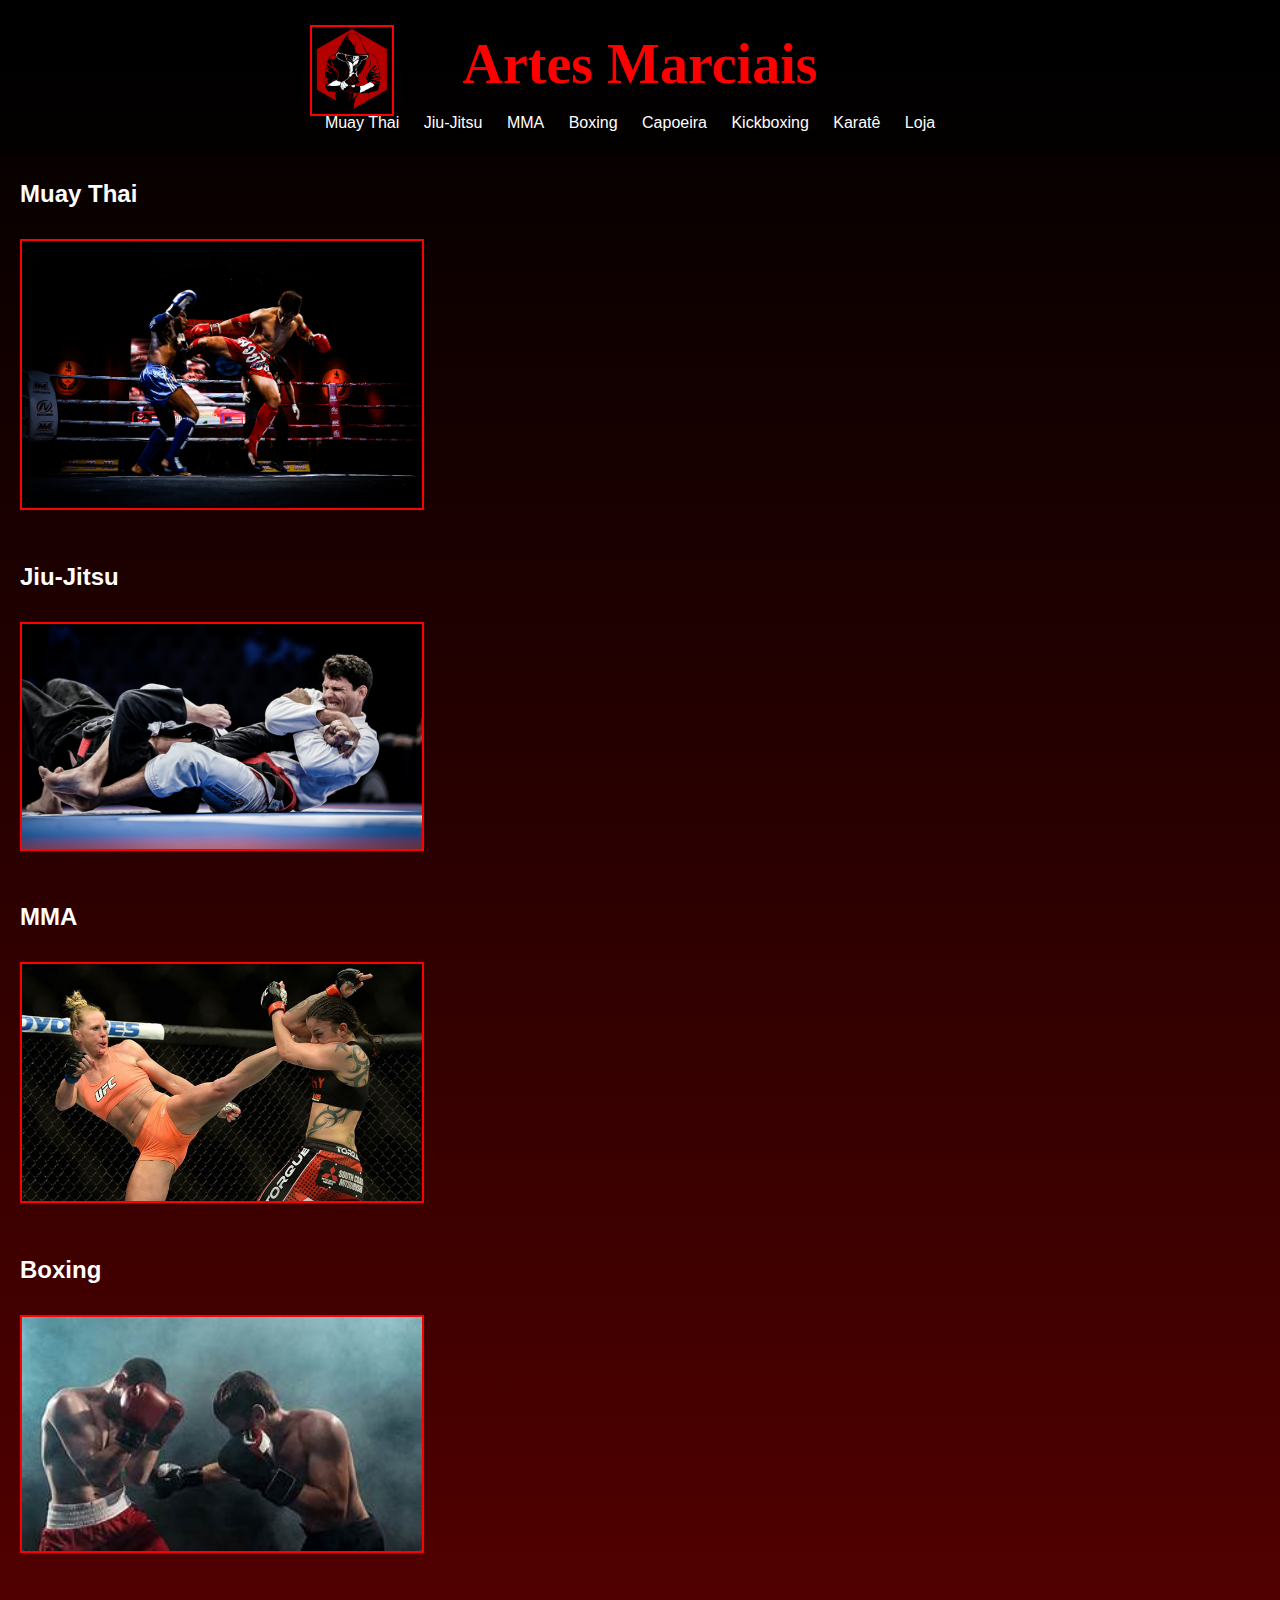
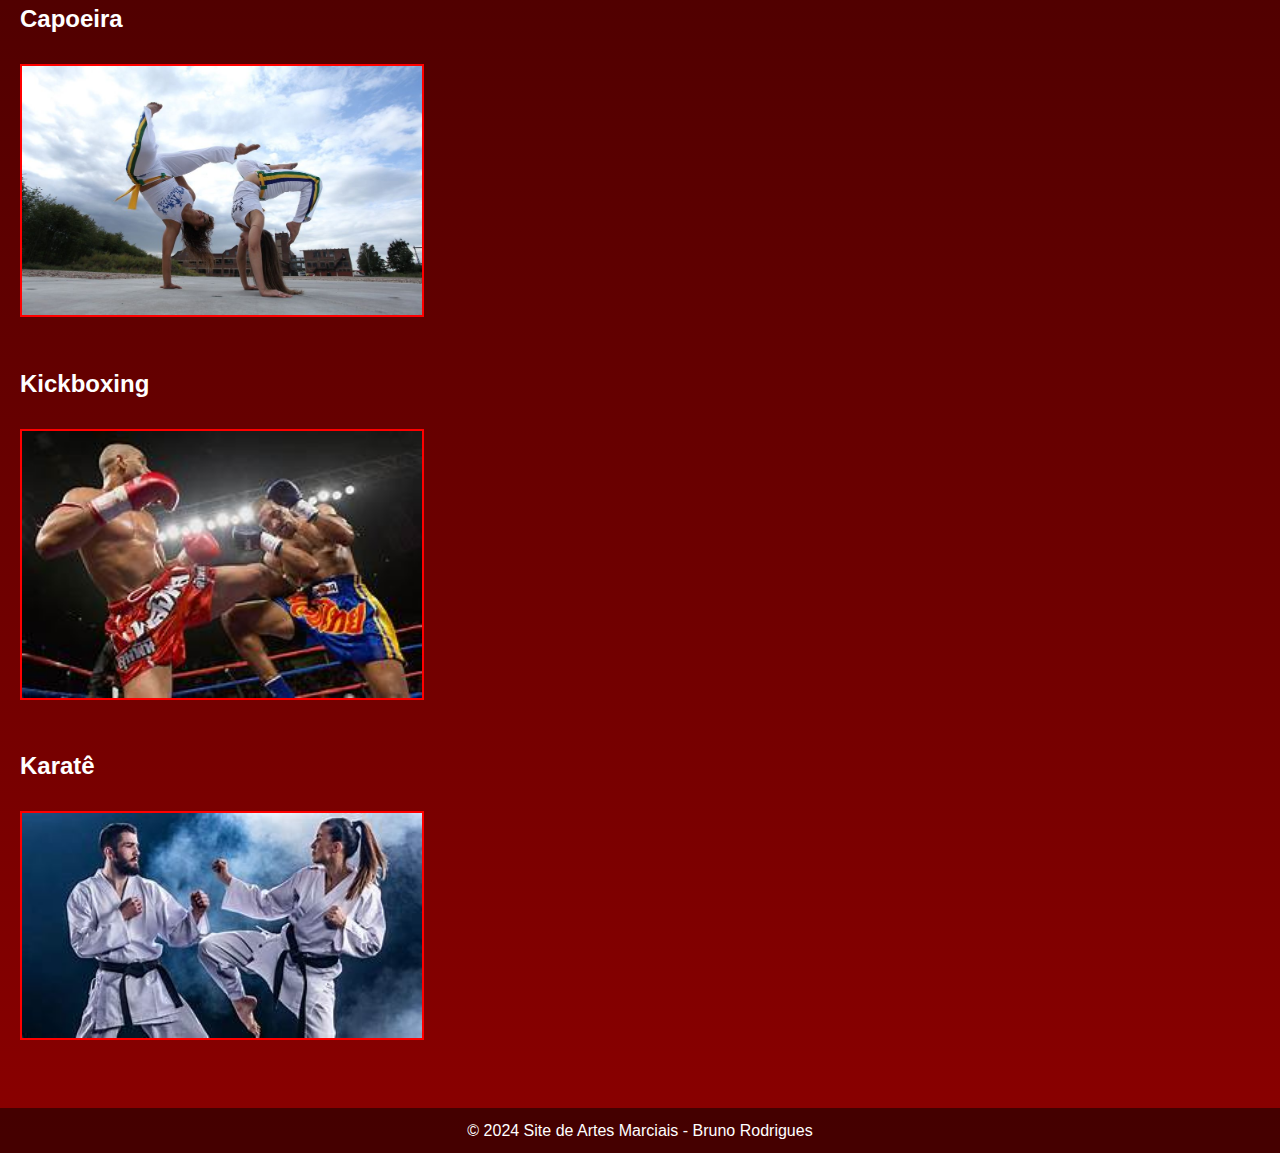
<file: index.html>
<!DOCTYPE html>
<html lang="pt-br">
<head>
    <meta charset="UTF-8">
    <meta name="viewport" content="width=device-width, initial-scale=1.0">
    <title>Artes Marciais</title>
    <link rel="stylesheet" href="styles.css">
    <link rel="stylesheet" href="https://cdnjs.cloudflare.com/ajax/libs/font-awesome/5.15.4/css/all.min.css"> <!-- Adicionando Font Awesome -->
    <link rel="stylesheet" href="styles.css">
</head>
<body>
    </div>
    <div class="icone-voltar" onclick="window.location.href='index.html'">
        <img src="icone.png" alt="Voltar para o Início" width="80px">
        <span class="icone-texto">Voltar para o Início</span>
    </div>
    <header>
        <h1>Artes Marciais</h1>
        <nav>
            <ul>
                <li><a href="muaythai.html">Muay Thai</a></li>
                <li><a href="jiu-jitsu.html">Jiu-Jitsu</a></li>
                <li><a href="mma.html">MMA</a></li>
                <li><a href="boxing.html">Boxing</a></li>
                <li><a href="capoeira.html">Capoeira</a></li>
                <li><a href="kickboxing.html">Kickboxing</a></li>
                <li><a href="karate.html">Karatê</a></li>
                <li><a href="loja.html">Loja</a></li>
            </ul>
        </nav>
    </header>
    <main>
        <section id="muaythai">
            <h2>Muay Thai</h2>
            <br>
            <img src="imagemthai1.jpeg" alt="" width="400px">
        </section>
        <section id="jiujitsu">
            <h2>Jiu-Jitsu</h2>
           <br>
           <img src="jiu.jpg" alt="" width="400px">
        </section>
        <section id="mma">
            <h2>MMA</h2>
           <br>
           <img src="mma.jpg" alt="" width="400px">
        </section>
        <section id="boxing">
            <h2>Boxing</h2>
            <br>
            <img src="boxing.jpg" alt="" width="400px">
        </section>
        <section id="capoeira">
            <h2>Capoeira</h2>
            <br>
            <img src="capoeira.jpg" alt="" width="400px">
        </section>
        <section id="kickboxing">
            <h2>Kickboxing</h2>
            <br>
            <img src="kicyboxing.jpg" alt="" width="400px">
        </section>
        <section id="karate">
            <h2>Karatê</h2>
            <br>
            <img src="karate.jpg" alt="" width="400px">
        </section>
    </main>
    <footer>
        <p>&copy; 2024 Site de Artes Marciais - Bruno Rodrigues</p>
    </footer>
</body>
</html>
</file>
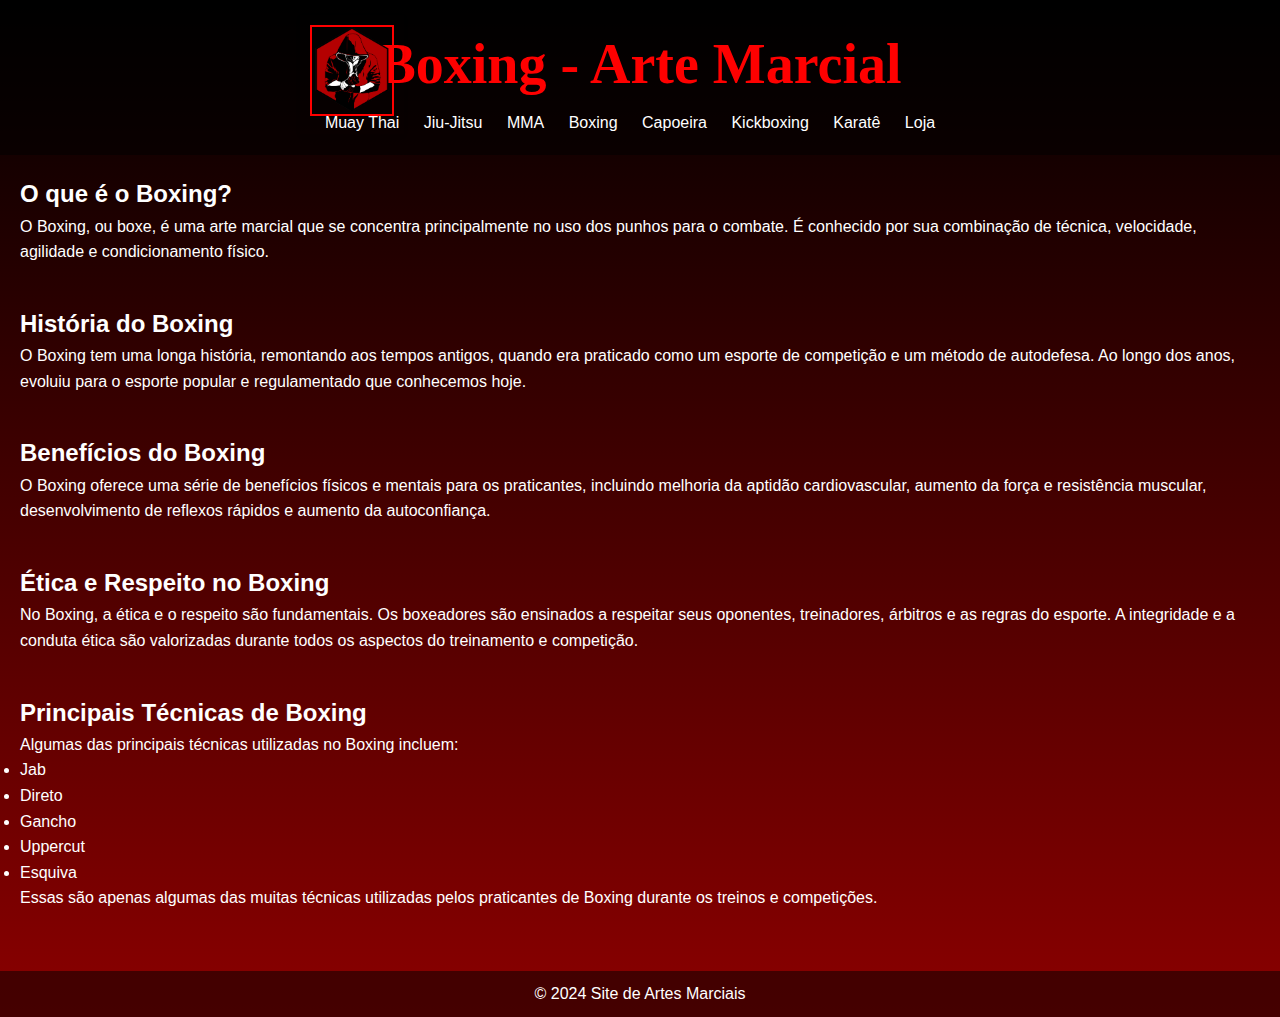
<file: boxing.html>
<!DOCTYPE html>
<html lang="pt-br">
<head>
    <meta charset="UTF-8">
    <meta name="viewport" content="width=device-width, initial-scale=1.0">
    <title>Boxing - Arte Marcial</title>
    <link rel="stylesheet" href="styles.css">
    <link rel="stylesheet" href="https://cdnjs.cloudflare.com/ajax/libs/font-awesome/5.15.4/css/all.min.css"> <!-- Adicionando Font Awesome -->
    <link rel="stylesheet" href="styles.css">
</head>
<body>
    <div class="icone-voltar" onclick="window.location.href='index.html'">
        <img src="icone.png" alt="Voltar para o Início" width="80px">
        <span class="icone-texto">Voltar para o Início</span>
    </div>
    <header>
        <h1>Boxing - Arte Marcial</h1>
        <nav>
            <ul>
                <li><a href="muaythai.html">Muay Thai</a></li>
                <li><a href="jiu-jitsu.html">Jiu-Jitsu</a></li>
                <li><a href="mma.html">MMA</a></li>
                <li><a href="boxing.html">Boxing</a></li>
                <li><a href="capoeira.html">Capoeira</a></li>
                <li><a href="kickboxing.html">Kickboxing</a></li>
                <li><a href="karate.html">Karatê</a></li>
                <li><a href="loja.html">Loja</a></li>
            </ul>
        </nav>
    </header>
    <main>
        <section id="introducao">
            <h2>O que é o Boxing?</h2>
            <p>O Boxing, ou boxe, é uma arte marcial que se concentra principalmente no uso dos punhos para o combate. É conhecido por sua combinação de técnica, velocidade, agilidade e condicionamento físico.</p>
        </section>
        <section id="historia">
            <h2>História do Boxing</h2>
            <p>O Boxing tem uma longa história, remontando aos tempos antigos, quando era praticado como um esporte de competição e um método de autodefesa. Ao longo dos anos, evoluiu para o esporte popular e regulamentado que conhecemos hoje.</p>
        </section>
        <section id="beneficios">
            <h2>Benefícios do Boxing</h2>
            <p>O Boxing oferece uma série de benefícios físicos e mentais para os praticantes, incluindo melhoria da aptidão cardiovascular, aumento da força e resistência muscular, desenvolvimento de reflexos rápidos e aumento da autoconfiança.</p>
        </section>
        <section id="etica">
            <h2>Ética e Respeito no Boxing</h2>
            <p>No Boxing, a ética e o respeito são fundamentais. Os boxeadores são ensinados a respeitar seus oponentes, treinadores, árbitros e as regras do esporte. A integridade e a conduta ética são valorizadas durante todos os aspectos do treinamento e competição.</p>
        </section>
        <section id="movimentos">
            <h2>Principais Técnicas de Boxing</h2>
            <p>Algumas das principais técnicas utilizadas no Boxing incluem:</p>
            <ul>
                <li>Jab</li>
                <li>Direto</li>
                <li>Gancho</li>
                <li>Uppercut</li>
                <li>Esquiva</li>
            </ul>
            <p>Essas são apenas algumas das muitas técnicas utilizadas pelos praticantes de Boxing durante os treinos e competições.</p>
        </section>
    </main>
    <footer>
        <p>&copy; 2024 Site de Artes Marciais</p>
    </footer>
</body>
</html>
</file>
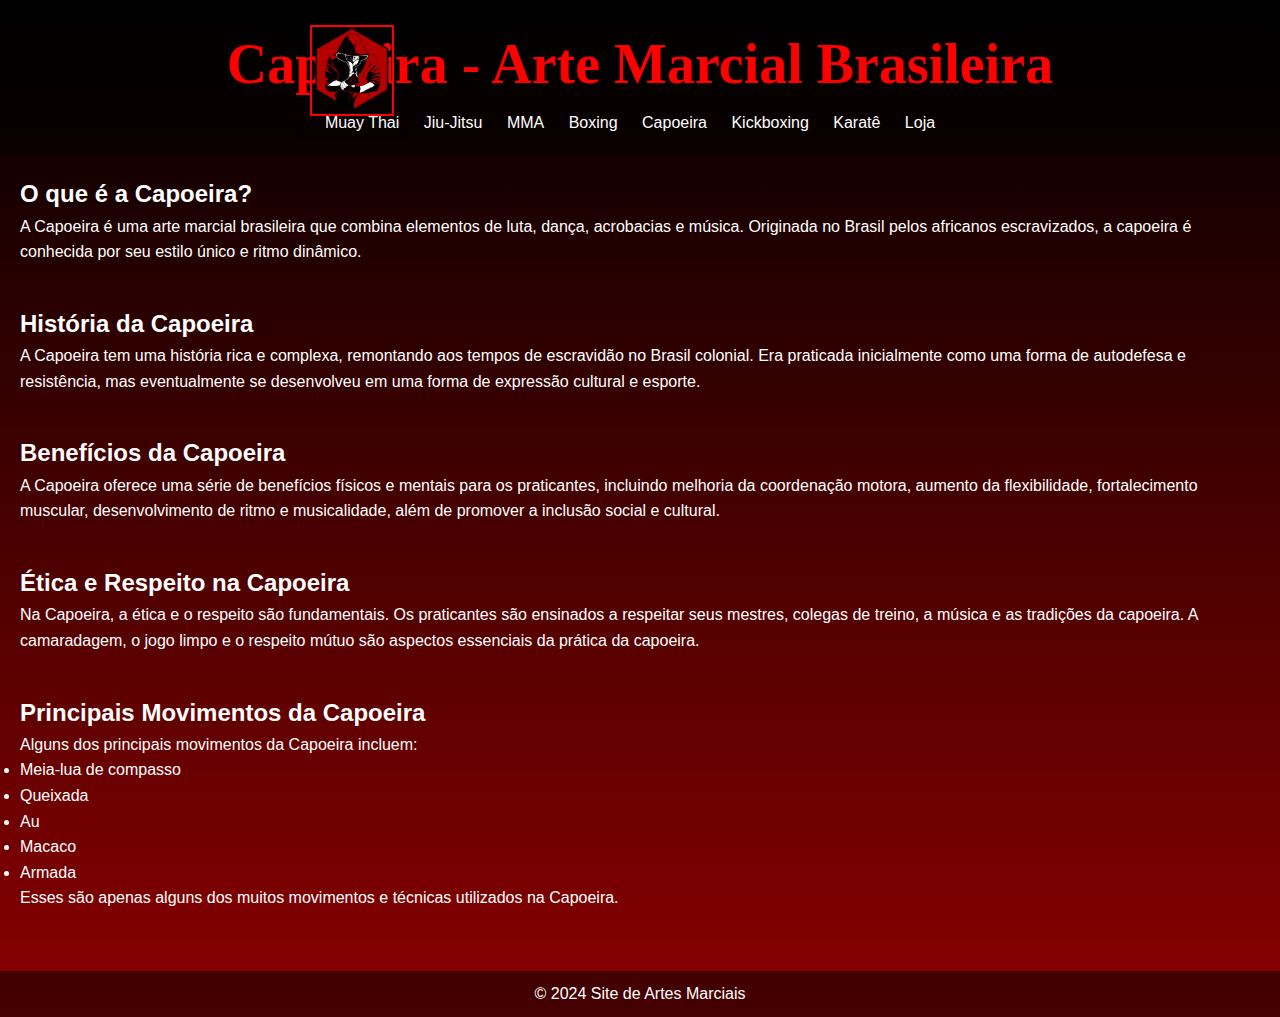
<file: capoeira.html>
<!DOCTYPE html>
<html lang="pt-br">
<head>
    <meta charset="UTF-8">
    <meta name="viewport" content="width=device-width, initial-scale=1.0">
    <title>Capoeira - Arte Marcial Brasileira</title>
    <link rel="stylesheet" href="styles.css">
    <link rel="stylesheet" href="https://cdnjs.cloudflare.com/ajax/libs/font-awesome/5.15.4/css/all.min.css"> <!-- Adicionando Font Awesome -->
    <link rel="stylesheet" href="styles.css">
</head>
<body>
    <div class="icone-voltar" onclick="window.location.href='index.html'">
        <img src="icone.png" alt="Voltar para o Início" width="80px">
        <span class="icone-texto">Voltar para o Início</span>
    </div>
    <header>
        <h1>Capoeira - Arte Marcial Brasileira</h1>
        <nav>
            <ul>
                <li><a href="muaythai.html">Muay Thai</a></li>
                <li><a href="jiu-jitsu.html">Jiu-Jitsu</a></li>
                <li><a href="mma.html">MMA</a></li>
                <li><a href="boxing.html">Boxing</a></li>
                <li><a href="capoeira.html">Capoeira</a></li>
                <li><a href="kickboxing.html">Kickboxing</a></li>
                <li><a href="karate.html">Karatê</a></li>
                <li><a href="loja.html">Loja</a></li>
            </ul>
        </nav>
    </header>
    <main>
        <section id="introducao">
            <h2>O que é a Capoeira?</h2>
            <p>A Capoeira é uma arte marcial brasileira que combina elementos de luta, dança, acrobacias e música. Originada no Brasil pelos africanos escravizados, a capoeira é conhecida por seu estilo único e ritmo dinâmico.</p>
        </section>
        <section id="historia">
            <h2>História da Capoeira</h2>
            <p>A Capoeira tem uma história rica e complexa, remontando aos tempos de escravidão no Brasil colonial. Era praticada inicialmente como uma forma de autodefesa e resistência, mas eventualmente se desenvolveu em uma forma de expressão cultural e esporte.</p>
        </section>
        <section id="beneficios">
            <h2>Benefícios da Capoeira</h2>
            <p>A Capoeira oferece uma série de benefícios físicos e mentais para os praticantes, incluindo melhoria da coordenação motora, aumento da flexibilidade, fortalecimento muscular, desenvolvimento de ritmo e musicalidade, além de promover a inclusão social e cultural.</p>
        </section>
        <section id="etica">
            <h2>Ética e Respeito na Capoeira</h2>
            <p>Na Capoeira, a ética e o respeito são fundamentais. Os praticantes são ensinados a respeitar seus mestres, colegas de treino, a música e as tradições da capoeira. A camaradagem, o jogo limpo e o respeito mútuo são aspectos essenciais da prática da capoeira.</p>
        </section>
        <section id="movimentos">
            <h2>Principais Movimentos da Capoeira</h2>
            <p>Alguns dos principais movimentos da Capoeira incluem:</p>
            <ul>
                <li>Meia-lua de compasso</li>
                <li>Queixada</li>
                <li>Au</li>
                <li>Macaco</li>
                <li>Armada</li>
            </ul>
            <p>Esses são apenas alguns dos muitos movimentos e técnicas utilizados na Capoeira.</p>
        </section>
    </main>
    <footer>
        <p>&copy; 2024 Site de Artes Marciais</p>
    </footer>
</body>
</html>
</file>
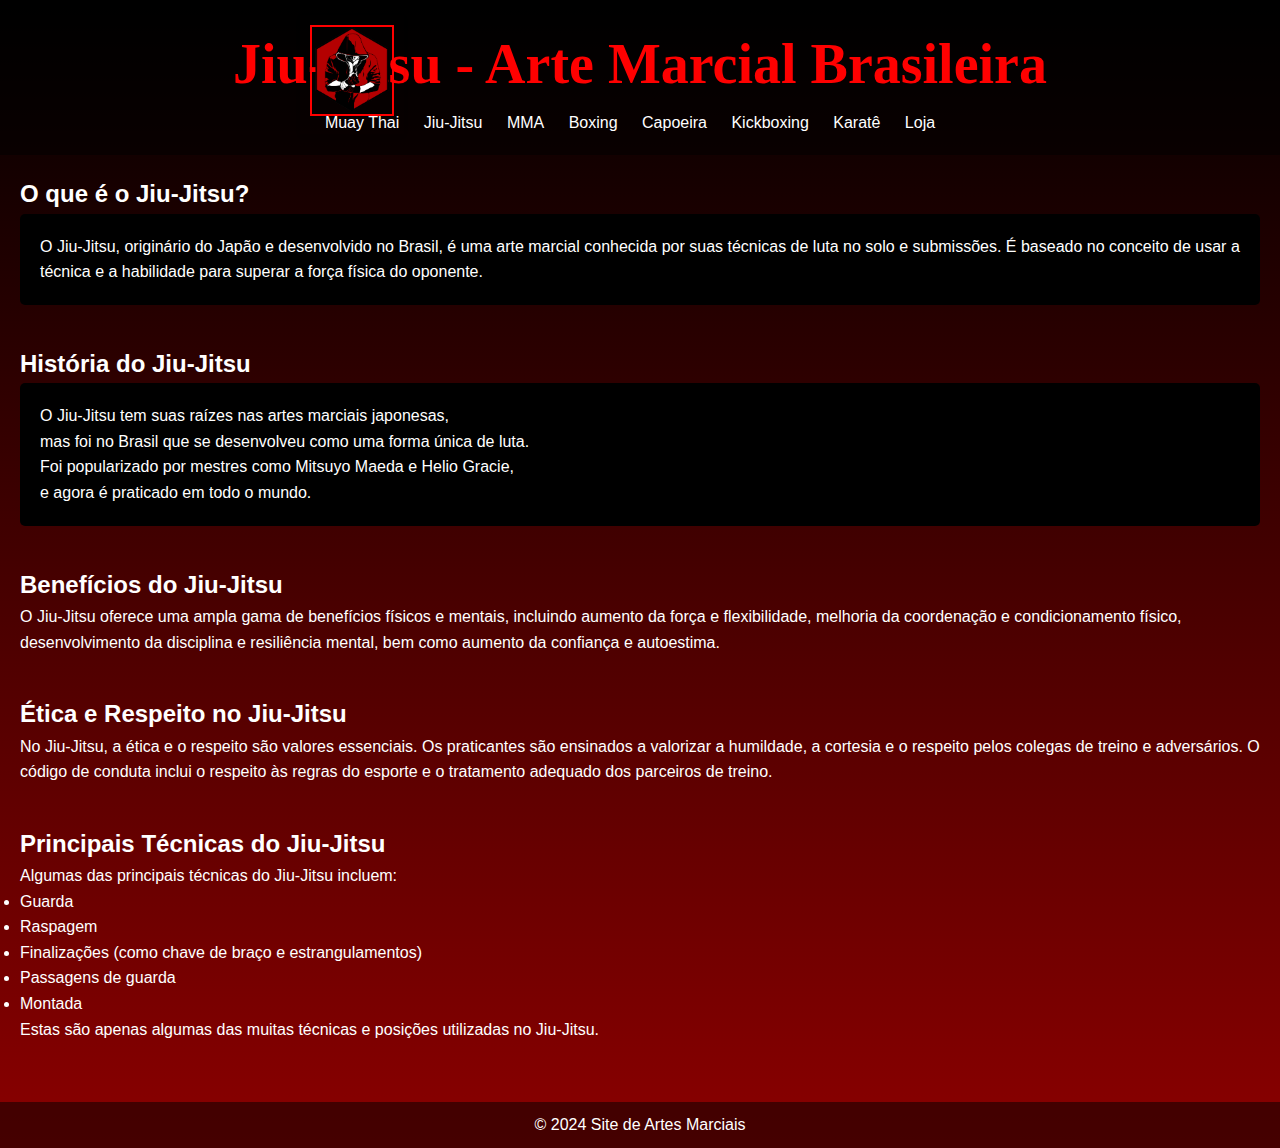
<file: jiu-jitsu.html>
<!DOCTYPE html>
<html lang="pt-br">
<head>
    <meta charset="UTF-8">
    <meta name="viewport" content="width=device-width, initial-scale=1.0">
    <title>Jiu-Jitsu - Arte Marcial Brasileira</title>
    <link rel="stylesheet" href="styles.css">
    <link rel="stylesheet" href="https://cdnjs.cloudflare.com/ajax/libs/font-awesome/5.15.4/css/all.min.css"> <!-- Adicionando Font Awesome -->
    <link rel="stylesheet" href="styles.css">
</head>
<body>
    <div class="icone-voltar" onclick="window.location.href='index.html'">
        <img src="icone.png" alt="Voltar para o Início" width="80px">
        <span class="icone-texto">Voltar para o Início</span>
    </div>
    <header>
        <h1>Jiu-Jitsu - Arte Marcial Brasileira</h1>
        <nav>
            <ul>
                <li><a href="muaythai.html">Muay Thai</a></li>
                <li><a href="jiu-jitsu.html">Jiu-Jitsu</a></li>
                <li><a href="mma.html">MMA</a></li>
                <li><a href="boxing.html">Boxing</a></li>
                <li><a href="capoeira.html">Capoeira</a></li>
                <li><a href="kickboxing.html">Kickboxing</a></li>
                <li><a href="karate.html">Karatê</a></li>
                <li><a href="loja.html">Loja</a></li>
            </ul>
        </nav>
    </header>
    <main>
        <section id="introducao">
            <h2>O que é o Jiu-Jitsu?</h2>
            <div class="caixa-texto">
            <p>O Jiu-Jitsu, originário do Japão e desenvolvido no Brasil, é uma arte marcial conhecida por suas técnicas de luta no solo e submissões. É baseado no conceito de usar a técnica e a habilidade para superar a força física do oponente.</p>
            </div>
        </section>
        <section id="historia">
            <h2>História do Jiu-Jitsu</h2>
            <div class="caixa-texto">
            <p>O Jiu-Jitsu tem suas raízes nas artes marciais japonesas,</p>
            <p> mas foi no Brasil que se desenvolveu como uma forma única de luta.</p>
            <p> Foi popularizado por mestres como Mitsuyo Maeda e Helio Gracie,</p>
            <p> e agora é praticado em todo o mundo.</p>
            </div>
        </section>
        <section id="beneficios">
            <h2>Benefícios do Jiu-Jitsu</h2>
            <p>O Jiu-Jitsu oferece uma ampla gama de benefícios físicos e mentais, incluindo aumento da força e flexibilidade, melhoria da coordenação e condicionamento físico, desenvolvimento da disciplina e resiliência mental, bem como aumento da confiança e autoestima.</p>
        </section>
        <section id="etica">
            <h2>Ética e Respeito no Jiu-Jitsu</h2>
            <p>No Jiu-Jitsu, a ética e o respeito são valores essenciais. Os praticantes são ensinados a valorizar a humildade, a cortesia e o respeito pelos colegas de treino e adversários. O código de conduta inclui o respeito às regras do esporte e o tratamento adequado dos parceiros de treino.</p>
        </section>
        <section id="movimentos">
            <h2>Principais Técnicas do Jiu-Jitsu</h2>
            <p>Algumas das principais técnicas do Jiu-Jitsu incluem:</p>
            <ul>
                <li>Guarda</li>
                <li>Raspagem</li>
                <li>Finalizações (como chave de braço e estrangulamentos)</li>
                <li>Passagens de guarda</li>
                <li>Montada</li>
            </ul>
            <p>Estas são apenas algumas das muitas técnicas e posições utilizadas no Jiu-Jitsu.</p>
        </section>
    </main>
    <footer>
        <p>&copy; 2024 Site de Artes Marciais</p>
    </footer>
</body>
</html>
</file>
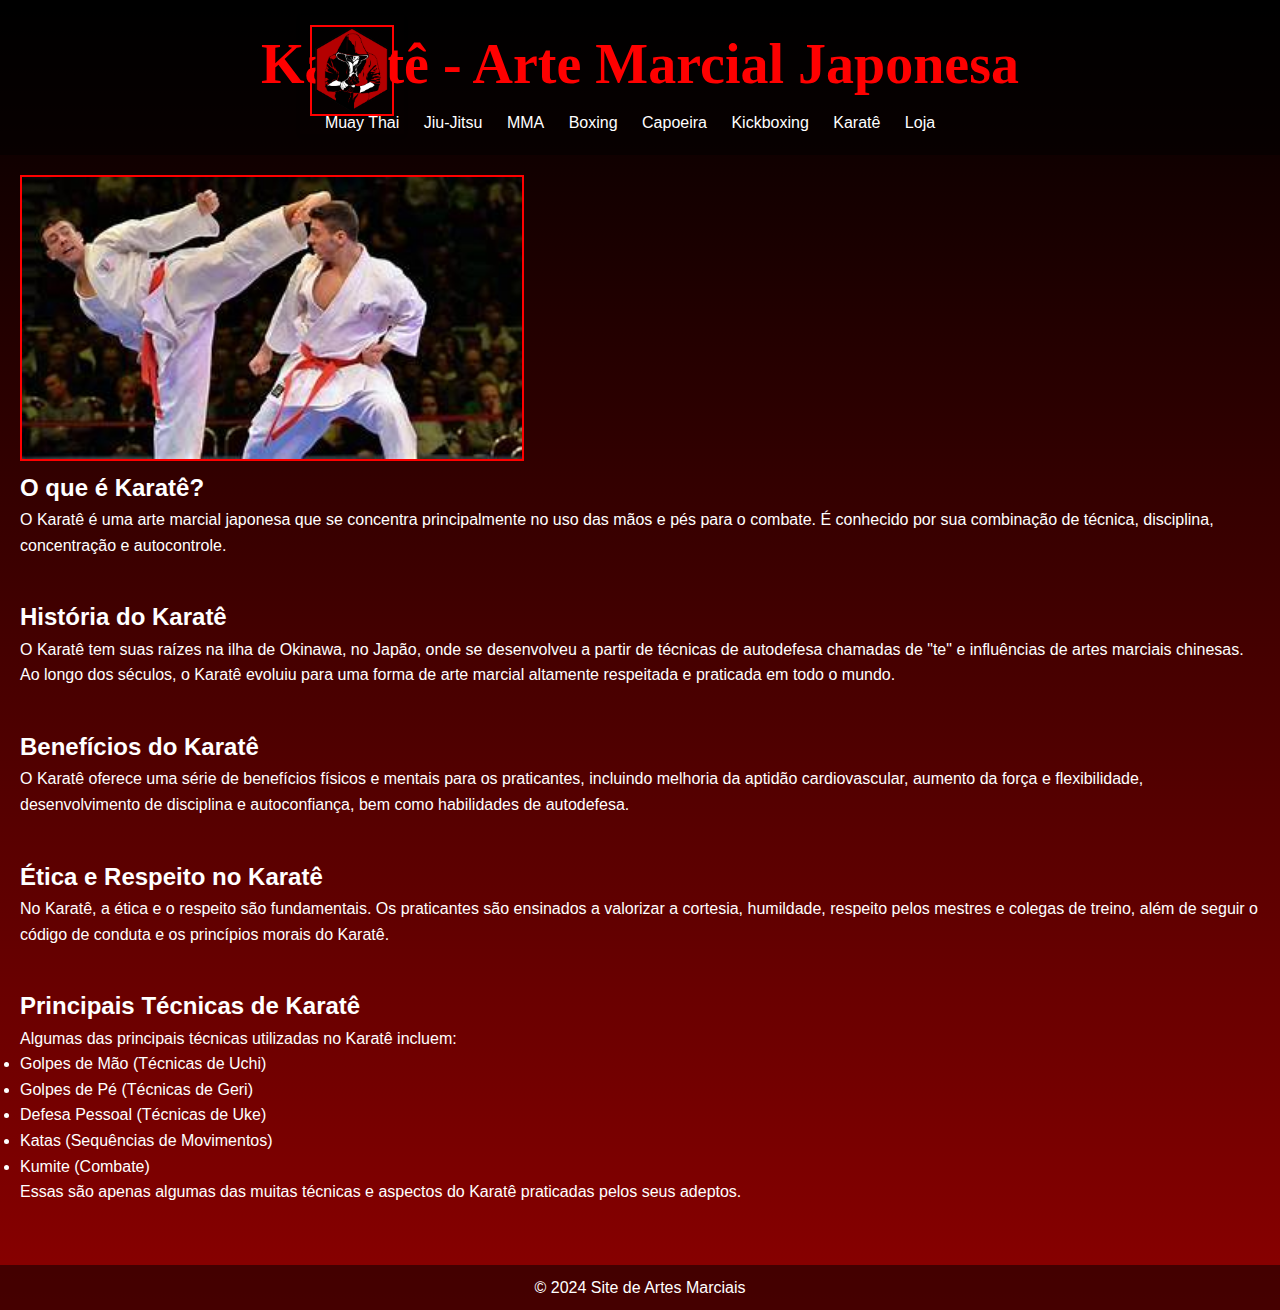
<file: karate.html>
<!DOCTYPE html>
<html lang="pt-br">
<head>
    <meta charset="UTF-8">
    <meta name="viewport" content="width=device-width, initial-scale=1.0">
    <title>Karatê - Arte Marcial Japonesa</title>
    <link rel="stylesheet" href="styles.css">
    <link rel="stylesheet" href="https://cdnjs.cloudflare.com/ajax/libs/font-awesome/5.15.4/css/all.min.css"> <!-- Adicionando Font Awesome -->
    <link rel="stylesheet" href="styles.css">
</head>
<body>
    <div class="icone-voltar" onclick="window.location.href='index.html'">
        <img src="icone.png" alt="Voltar para o Início" width="80px">
        <span class="icone-texto">Voltar para o Início</span>
    </div>
    <header> 
        <h1>Karatê - Arte Marcial Japonesa</h1>
        <nav>
            <ul>
                <li><a href="muaythai.html">Muay Thai</a></li>
                <li><a href="jiu-jitsu.html">Jiu-Jitsu</a></li>
                <li><a href="mma.html">MMA</a></li>
                <li><a href="boxing.html">Boxing</a></li>
                <li><a href="capoeira.html">Capoeira</a></li>
                <li><a href="kickboxing.html">Kickboxing</a></li>
                <li><a href="karate.html">Karatê</a></li>
                <li><a href="loja.html">Loja</a></li>
            </ul>
        </nav>
    </header>
    <main>
        <section id="introducao">
            <img src="karate_2.jpg" alt="Karatê" width="500" height="300">
            <h2>O que é Karatê?</h2>
            <p>O Karatê é uma arte marcial japonesa que se concentra principalmente no uso das mãos e pés para o combate. É conhecido por sua combinação de técnica, disciplina, concentração e autocontrole.</p>
        </section>
        <section id="historia">
            <h2>História do Karatê</h2>
            <p>O Karatê tem suas raízes na ilha de Okinawa, no Japão, onde se desenvolveu a partir de técnicas de autodefesa chamadas de "te" e influências de artes marciais chinesas. Ao longo dos séculos, o Karatê evoluiu para uma forma de arte marcial altamente respeitada e praticada em todo o mundo.</p>
        </section>
        <section id="beneficios">
            <h2>Benefícios do Karatê</h2>
            <p>O Karatê oferece uma série de benefícios físicos e mentais para os praticantes, incluindo melhoria da aptidão cardiovascular, aumento da força e flexibilidade, desenvolvimento de disciplina e autoconfiança, bem como habilidades de autodefesa.</p>
        </section>
        <section id="etica">
            <h2>Ética e Respeito no Karatê</h2>
            <p>No Karatê, a ética e o respeito são fundamentais. Os praticantes são ensinados a valorizar a cortesia, humildade, respeito pelos mestres e colegas de treino, além de seguir o código de conduta e os princípios morais do Karatê.</p>
        </section>
        <section id="movimentos">
            <h2>Principais Técnicas de Karatê</h2>
            <p>Algumas das principais técnicas utilizadas no Karatê incluem:</p>
            <ul>
                <li>Golpes de Mão (Técnicas de Uchi)</li>
                <li>Golpes de Pé (Técnicas de Geri)</li>
                <li>Defesa Pessoal (Técnicas de Uke)</li>
                <li>Katas (Sequências de Movimentos)</li>
                <li>Kumite (Combate)</li>
            </ul>
            <p>Essas são apenas algumas das muitas técnicas e aspectos do Karatê praticadas pelos seus adeptos.</p>
        </section>
    </main>
    <footer>
        <p>&copy; 2024 Site de Artes Marciais</p>
    </footer>
</body>
</html>
</file>
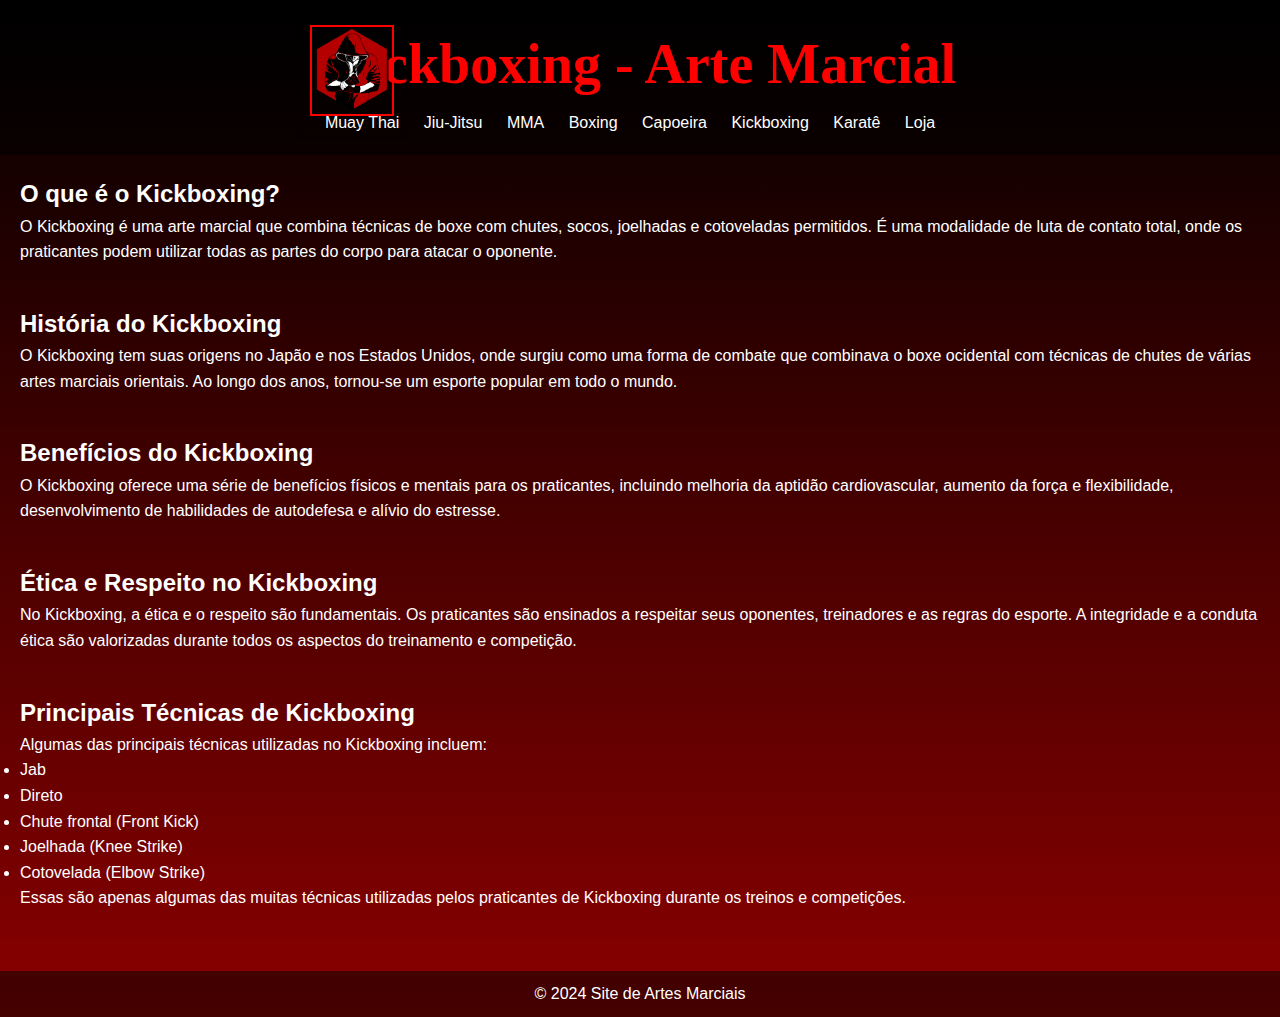
<file: kickboxing.html>
<!DOCTYPE html>
<html lang="pt-br">
<head>
    <meta charset="UTF-8">
    <meta name="viewport" content="width=device-width, initial-scale=1.0">
    <title>Kickboxing - Arte Marcial</title>
    <link rel="stylesheet" href="styles.css">
    <link rel="stylesheet" href="https://cdnjs.cloudflare.com/ajax/libs/font-awesome/5.15.4/css/all.min.css"> <!-- Adicionando Font Awesome -->
    <link rel="stylesheet" href="styles.css">
</head>
<body>
    <div class="icone-voltar" onclick="window.location.href='index.html'">
        <img src="icone.png" alt="Voltar para o Início" width="80px">
        <span class="icone-texto">Voltar para o Início</span>
    </div>
    <header>
        <h1>Kickboxing - Arte Marcial</h1>
        <nav>
            <ul>
                <li><a href="muaythai.html">Muay Thai</a></li>
                <li><a href="jiu-jitsu.html">Jiu-Jitsu</a></li>
                <li><a href="mma.html">MMA</a></li>
                <li><a href="boxing.html">Boxing</a></li>
                <li><a href="capoeira.html">Capoeira</a></li>
                <li><a href="kickboxing.html">Kickboxing</a></li>
                <li><a href="karate.html">Karatê</a></li>
                <li><a href="loja.html">Loja</a></li>
            </ul>
        </nav>
    </header>
    <main>
        <section id="introducao">
            <h2>O que é o Kickboxing?</h2>
            <p>O Kickboxing é uma arte marcial que combina técnicas de boxe com chutes, socos, joelhadas e cotoveladas permitidos. É uma modalidade de luta de contato total, onde os praticantes podem utilizar todas as partes do corpo para atacar o oponente.</p>
        </section>
        <section id="historia">
            <h2>História do Kickboxing</h2>
            <p>O Kickboxing tem suas origens no Japão e nos Estados Unidos, onde surgiu como uma forma de combate que combinava o boxe ocidental com técnicas de chutes de várias artes marciais orientais. Ao longo dos anos, tornou-se um esporte popular em todo o mundo.</p>
        </section>
        <section id="beneficios">
            <h2>Benefícios do Kickboxing</h2>
            <p>O Kickboxing oferece uma série de benefícios físicos e mentais para os praticantes, incluindo melhoria da aptidão cardiovascular, aumento da força e flexibilidade, desenvolvimento de habilidades de autodefesa e alívio do estresse.</p>
        </section>
        <section id="etica">
            <h2>Ética e Respeito no Kickboxing</h2>
            <p>No Kickboxing, a ética e o respeito são fundamentais. Os praticantes são ensinados a respeitar seus oponentes, treinadores e as regras do esporte. A integridade e a conduta ética são valorizadas durante todos os aspectos do treinamento e competição.</p>
        </section>
        <section id="movimentos">
            <h2>Principais Técnicas de Kickboxing</h2>
            <p>Algumas das principais técnicas utilizadas no Kickboxing incluem:</p>
            <ul>
                <li>Jab</li>
                <li>Direto</li>
                <li>Chute frontal (Front Kick)</li>
                <li>Joelhada (Knee Strike)</li>
                <li>Cotovelada (Elbow Strike)</li>
            </ul>
            <p>Essas são apenas algumas das muitas técnicas utilizadas pelos praticantes de Kickboxing durante os treinos e competições.</p>
        </section>
    </main>
    <footer>
        <p>&copy; 2024 Site de Artes Marciais</p>
    </footer>
</body>
</html>
</file>
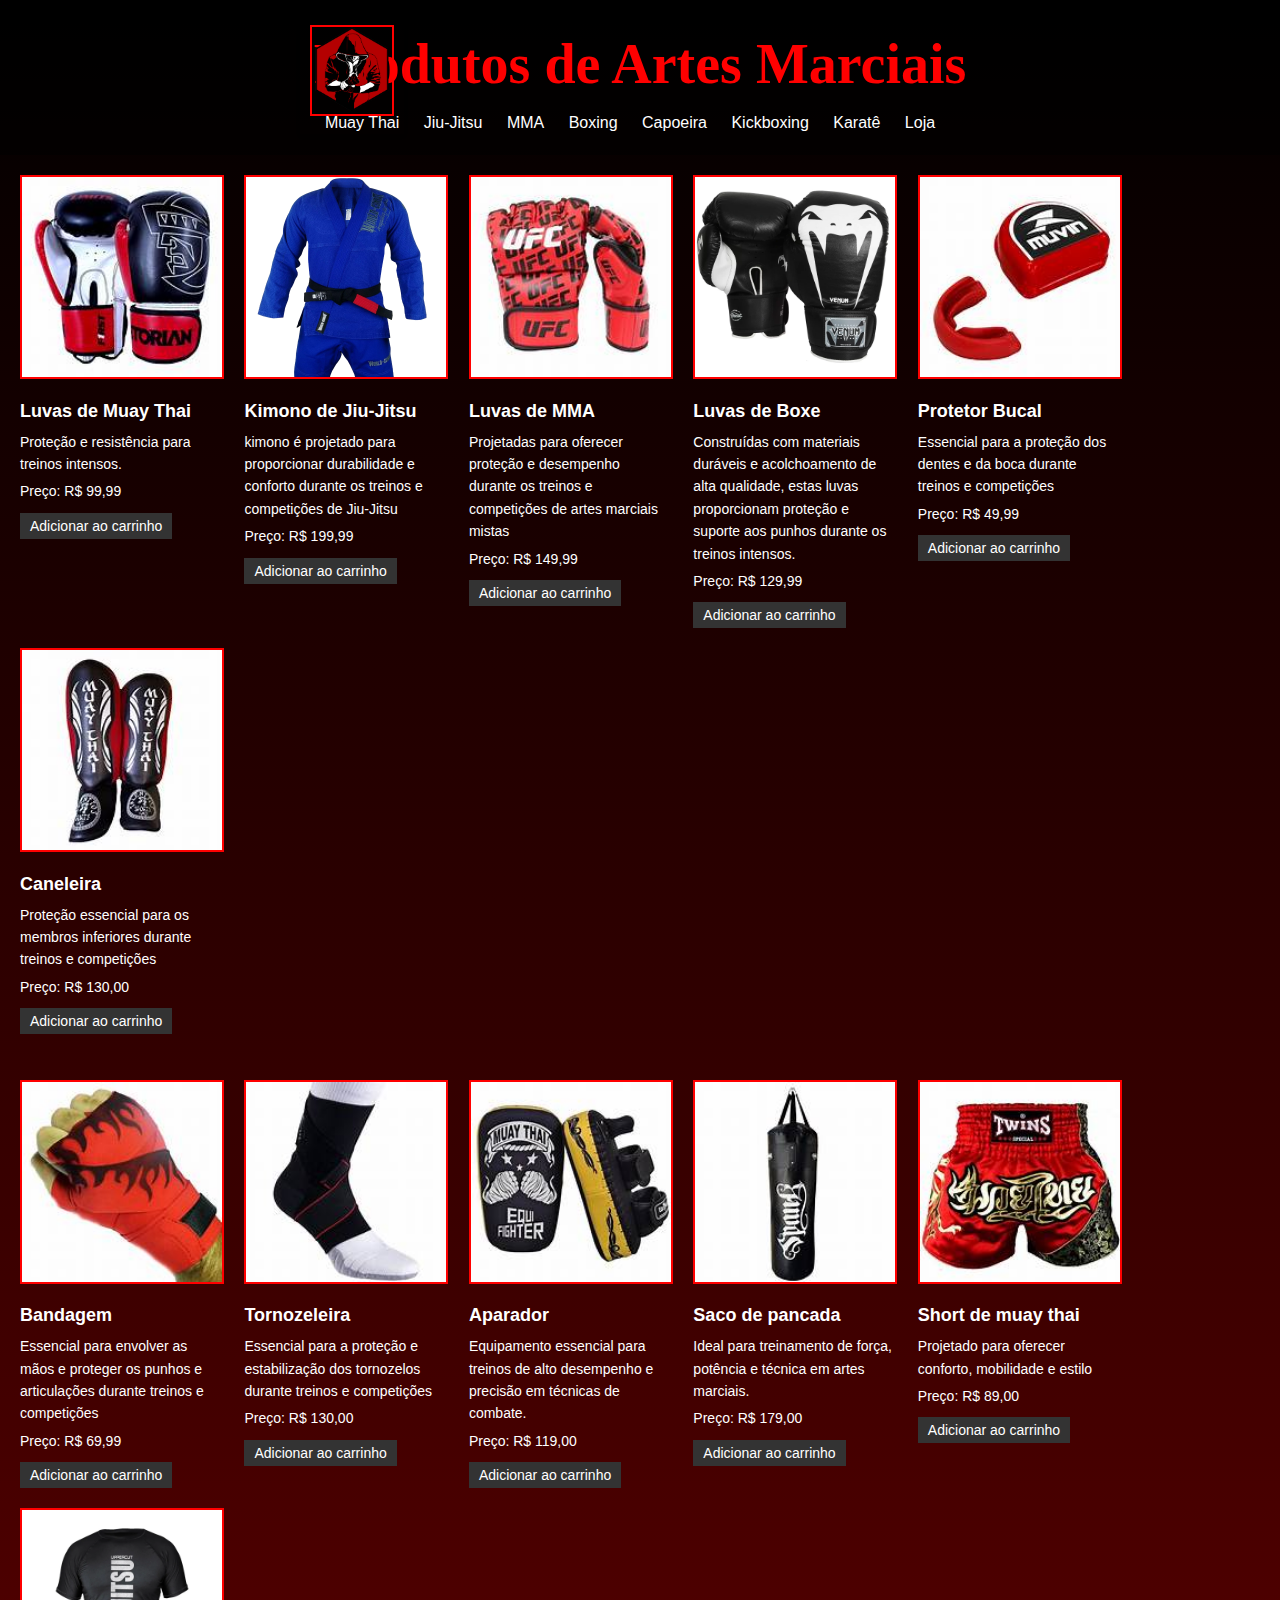
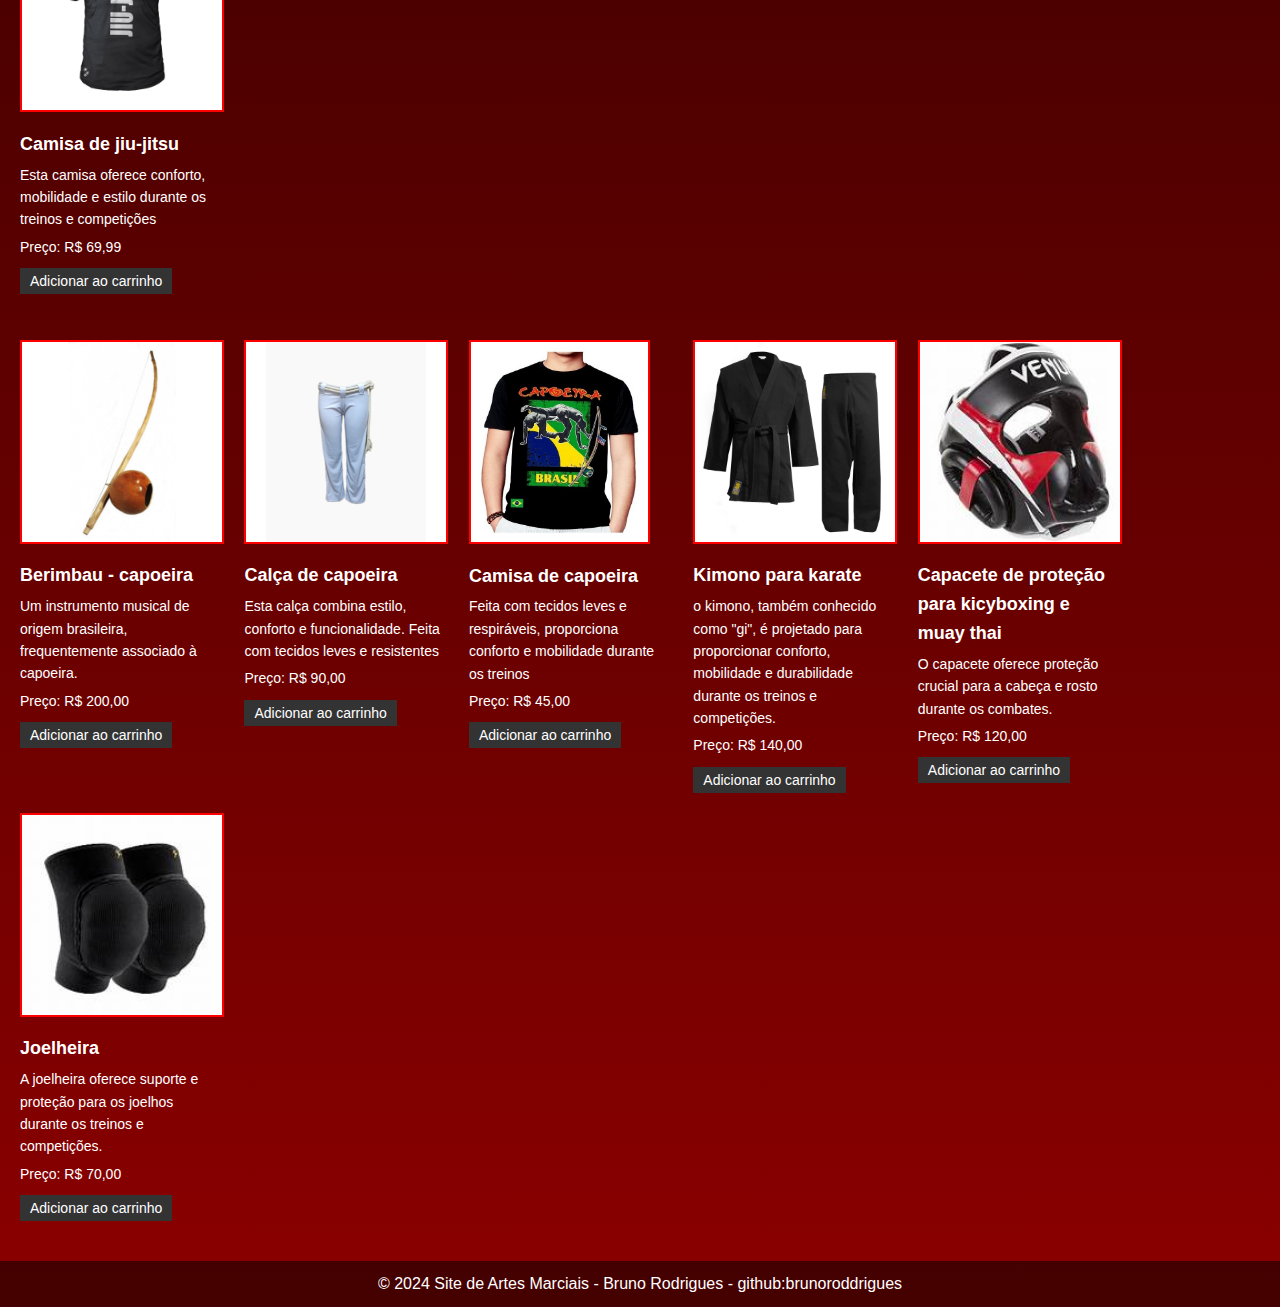
<file: loja.html>
<!DOCTYPE html>
<html lang="pt-br">
<head>
    <meta charset="UTF-8">
    <meta name="viewport" content="width=device-width, initial-scale=1.0">
    <title>Produtos de Artes Marciais</title>
    <link rel="stylesheet" href="styles.css">
    <link rel="stylesheet" href="https://cdnjs.cloudflare.com/ajax/libs/font-awesome/5.15.4/css/all.min.css"> <!-- Adicionando Font Awesome -->
    <link rel="stylesheet" href="styles.css">
</head>
<body>
    <div class="icone-voltar" onclick="window.location.href='index.html'">
        <img src="icone.png" alt="Voltar para o Início" width="80px">
        <span class="icone-texto">Voltar para o Início</span>
    </div>
    <header>
        <h1>Produtos de Artes Marciais</h1>
        <nav>
            <ul>  
                <li><a href="muaythai.html">Muay Thai</a></li>
                <li><a href="jiu-jitsu.html">Jiu-Jitsu</a></li>
                <li><a href="mma.html">MMA</a></li>
                <li><a href="boxing.html">Boxing</a></li>
                <li><a href="capoeira.html">Capoeira</a></li>
                <li><a href="kickboxing.html">Kickboxing</a></li>
                <li><a href="karate.html">Karatê</a></li>
                <li><a href="loja.html">Loja</a></li>
            </ul>
        </nav>
    </header>
    <main>
        <section class="produto">
            <img src="img_luva_1.jpg" alt="Luvas de Muay Thai" width="200px">
            <h2>Luvas de Muay Thai</h2>
            <p>Proteção e resistência para treinos intensos.</p>
            <p>Preço: R$ 99,99</p>
            <button>Adicionar ao carrinho</button>
        </section>

        <section class="produto">
            <img src="kimono1.jpg" alt="Kimono de Jiu-Jitsu" width="200px">
            <h2>Kimono de Jiu-Jitsu</h2>
            <p>kimono é projetado para proporcionar durabilidade e conforto durante os treinos e competições de Jiu-Jitsu</p>
            <p>Preço: R$ 199,99</p> 
            <button>Adicionar ao carrinho</button>
        </section>

    

        <section class="produto">
            <img src="luvamma.jpg" alt="Luvas de MMA" width="200px">
            <h2>Luvas de MMA</h2>
            <p>Projetadas para oferecer proteção e desempenho durante os treinos e competições de artes marciais mistas</p>
            <p>Preço: R$ 149,99</p>
            <button>Adicionar ao carrinho</button>
        </section>

        <section class="produto">
            <img src="luvaboxing.webp" alt="Luvas de Boxe" width="200px">
            <h2>Luvas de Boxe</h2>
            <p>Construídas com materiais duráveis e acolchoamento de alta qualidade, estas luvas proporcionam proteção e suporte aos punhos durante os treinos intensos. </p>
            <p>Preço: R$ 129,99</p>
            <button>Adicionar ao carrinho</button>
        </section>

       <section class="produto">
        <img src="protetorbucall.jpg" alt="Protetor bucal" width="200px">
        <h2>Protetor Bucal</h2>
        <p>Essencial para a proteção dos dentes e da boca durante treinos e competições </p>
        <p>Preço: R$ 49,99</p>
        <button>Adicionar ao carrinho</button>
       </section>

       <section class="produto">
        <img src="caneleira.jpg" alt="Caneleira" width="200px">
        <h2>Caneleira</h2>
        <p>Proteção essencial para os membros inferiores durante treinos e competições </p>
        <p>Preço: R$ 130,00</p>
        <button>Adicionar ao carrinho</button>
       </section>
       <br><br>
        
       <section class="produto">
        <img src="bandagem.jpg" alt="Bandagem" width="200px">
        <h2>Bandagem</h2>
        <p>Essencial para envolver as mãos e proteger os punhos e articulações durante treinos e competições</p>
        <p>Preço: R$ 69,99</p>
        <button>Adicionar ao carrinho</button>
       </section>

       <section class="produto">
        <img src="tornozeleira.jpg" alt="Tornozeleira" width="200px">
        <h2>Tornozeleira</h2>
        <p>Essencial para a proteção e estabilização dos tornozelos durante treinos e competições</p>
        <p>Preço: R$ 130,00</p>
        <button>Adicionar ao carrinho</button>
       </section>

       <section class="produto">
        <img src="aparador.jpg" alt="Aparador" width="200px">
        <h2>Aparador</h2>
        <p> Equipamento essencial para treinos de alto desempenho e precisão em técnicas de combate.</p>
        <p>Preço: R$ 119,00</p>
        <button>Adicionar ao carrinho</button>
       </section>

       <section class="produto">
        <img src="saco_pancada.jpg" alt="saco_pancada" width="200px">
        <h2>Saco de pancada</h2>
        <p>Ideal para treinamento de força, potência e técnica em artes marciais. </p>
        <p>Preço: R$ 179,00</p>
        <button>Adicionar ao carrinho</button>
       </section>

       <section class="produto">
        <img src="short_thai.jpg" alt="short" width="200px">
        <h2>Short de muay thai</h2>
        <p>Projetado para oferecer conforto, mobilidade e estilo </p>
        <p>Preço: R$ 89,00</p>
        <button>Adicionar ao carrinho</button>
       </section>

       <section class="produto">
        <img src="camisa_jiu.webp" alt="Camisa_jiu" width="200px">
        <h2>Camisa de jiu-jitsu</h2>
        <p>Esta camisa oferece conforto, mobilidade e estilo durante os treinos e competições</p>
        <p>Preço: R$ 69,99</p>
        <button>Adicionar ao carrinho</button>
       </section>
       <br><br>

       <section class="produto">
        <img src="berimbau.jpg" alt="Berimbau" width="200px">
        <h2>Berimbau - capoeira</h2>
        <p> Um instrumento musical de origem brasileira, frequentemente associado à capoeira.</p>
        <p>Preço: R$ 200,00</p>
        <button>Adicionar ao carrinho</button>
       </section>

       <section class="produto">
        <img src="calça_capoeira.jpg" alt="Calça" width="200px">
        <h2>Calça de capoeira</h2>
        <p>Esta calça combina estilo, conforto e funcionalidade. Feita com tecidos leves e resistentes</p>
        <p>Preço: R$ 90,00</p>
        <button>Adicionar ao carrinho</button>
       </section>

       <section class="produto">
        <img src="camisa_capoeira.jpg" alt="Camisa_capoeira" width="177px">
        <h2>Camisa de capoeira</h2>
        <p> Feita com tecidos leves e respiráveis, proporciona conforto e mobilidade durante os treinos</p>
        <p>Preço: R$ 45,00</p>
        <button>Adicionar ao carrinho</button>
       </section>

       <section class="produto">
        <img src="kimono_karate.jpg" alt="Kimono_karate" width="200px">
        <h2>Kimono para karate</h2>
        <p>o kimono, também conhecido como "gi", é projetado para proporcionar conforto, mobilidade e durabilidade durante os treinos e competições.</p>
        <p>Preço: R$ 140,00</p>
        <button>Adicionar ao carrinho</button>
       </section>

       <section class="produto">
        <img src="capacete.jpg" alt="Capacete" width="200px">
        <h2>Capacete de proteção para kicyboxing e muay thai</h2>
        <p>O capacete oferece proteção crucial para a cabeça e rosto durante os combates.</p>
        <p>Preço: R$ 120,00</p>
        <button>Adicionar ao carrinho</button>
       </section>

       <section class="produto">
        <img src="joelheira.jpg" alt="Joelheira" width="200px">
        <h2>Joelheira</h2>
        <p>A joelheira oferece suporte e proteção para os joelhos durante os treinos e competições. </p>
        <p>Preço: R$ 70,00</p>
        <button>Adicionar ao carrinho</button>
       </section>

    </main>
    <footer>
        <p>&copy;  2024 Site de Artes Marciais - Bruno Rodrigues - github:brunoroddrigues</p>
    </footer>
</body>
</html>
</file>
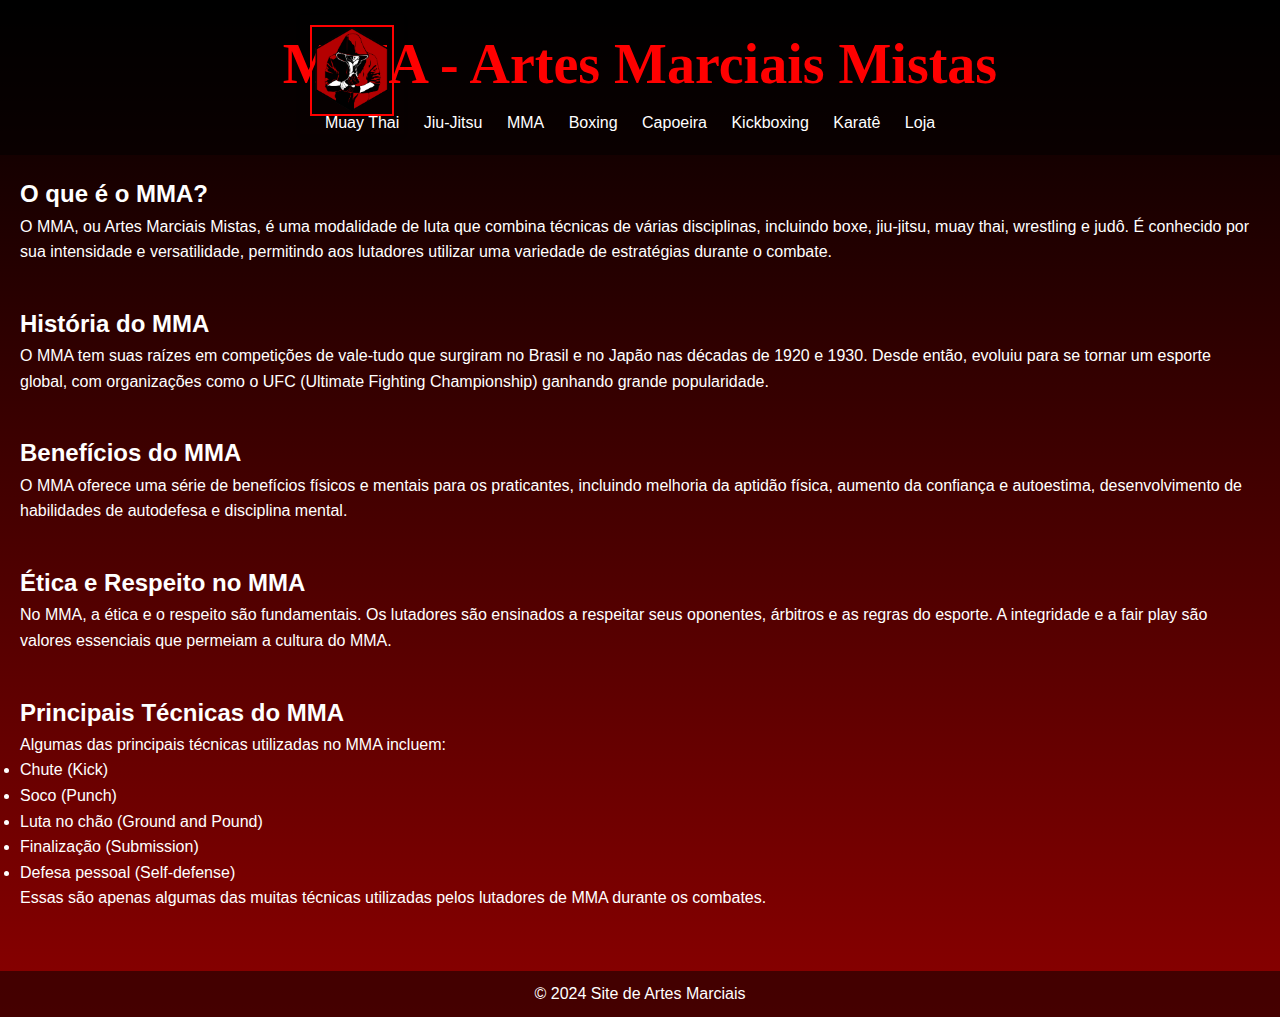
<file: mma.html>
<!DOCTYPE html>
<html lang="pt-br">
<head>
    <meta charset="UTF-8">
    <meta name="viewport" content="width=device-width, initial-scale=1.0">
    <title>MMA - Artes Marciais Mistas</title>
    <link rel="stylesheet" href="styles.css">
    <link rel="stylesheet" href="https://cdnjs.cloudflare.com/ajax/libs/font-awesome/5.15.4/css/all.min.css"> <!-- Adicionando Font Awesome -->
    <link rel="stylesheet" href="styles.css">
</head>
<body>
    <div class="icone-voltar" onclick="window.location.href='index.html'">
        <img src="icone.png" alt="Voltar para o Início" width="80px">
        <span class="icone-texto">Voltar para o Início</span>
    </div>
    <header>
        <h1>MMA - Artes Marciais Mistas</h1>
        <nav>
            <ul>
                <li><a href="muaythai.html">Muay Thai</a></li>
                <li><a href="jiu-jitsu.html">Jiu-Jitsu</a></li>
                <li><a href="mma.html">MMA</a></li>
                <li><a href="boxing.html">Boxing</a></li>
                <li><a href="capoeira.html">Capoeira</a></li>
                <li><a href="kickboxing.html">Kickboxing</a></li>
                <li><a href="karate.html">Karatê</a></li>
                <li><a href="loja.html">Loja</a></li>
            </ul>
        </nav>
    </header>
    <main>
        <section id="introducao">
            <h2>O que é o MMA?</h2>
            <p>O MMA, ou Artes Marciais Mistas, é uma modalidade de luta que combina técnicas de várias disciplinas, incluindo boxe, jiu-jitsu, muay thai, wrestling e judô. É conhecido por sua intensidade e versatilidade, permitindo aos lutadores utilizar uma variedade de estratégias durante o combate.</p>
        </section>
        <section id="historia">
            <h2>História do MMA</h2>
            <p>O MMA tem suas raízes em competições de vale-tudo que surgiram no Brasil e no Japão nas décadas de 1920 e 1930. Desde então, evoluiu para se tornar um esporte global, com organizações como o UFC (Ultimate Fighting Championship) ganhando grande popularidade.</p>
        </section>
        <section id="beneficios">
            <h2>Benefícios do MMA</h2>
            <p>O MMA oferece uma série de benefícios físicos e mentais para os praticantes, incluindo melhoria da aptidão física, aumento da confiança e autoestima, desenvolvimento de habilidades de autodefesa e disciplina mental.</p>
        </section>
        <section id="etica">
            <h2>Ética e Respeito no MMA</h2>
            <p>No MMA, a ética e o respeito são fundamentais. Os lutadores são ensinados a respeitar seus oponentes, árbitros e as regras do esporte. A integridade e a fair play são valores essenciais que permeiam a cultura do MMA.</p>
        </section>
        <section id="movimentos">
            <h2>Principais Técnicas do MMA</h2>
            <p>Algumas das principais técnicas utilizadas no MMA incluem:</p>
            <ul>
                <li>Chute (Kick)</li>
                <li>Soco (Punch)</li>
                <li>Luta no chão (Ground and Pound)</li>
                <li>Finalização (Submission)</li>
                <li>Defesa pessoal (Self-defense)</li>
            </ul>
            <p>Essas são apenas algumas das muitas técnicas utilizadas pelos lutadores de MMA durante os combates.</p>
        </section>
    </main>
    <footer>
        <p>&copy; 2024 Site de Artes Marciais</p>
    </footer>
</body>
</html>
</file>
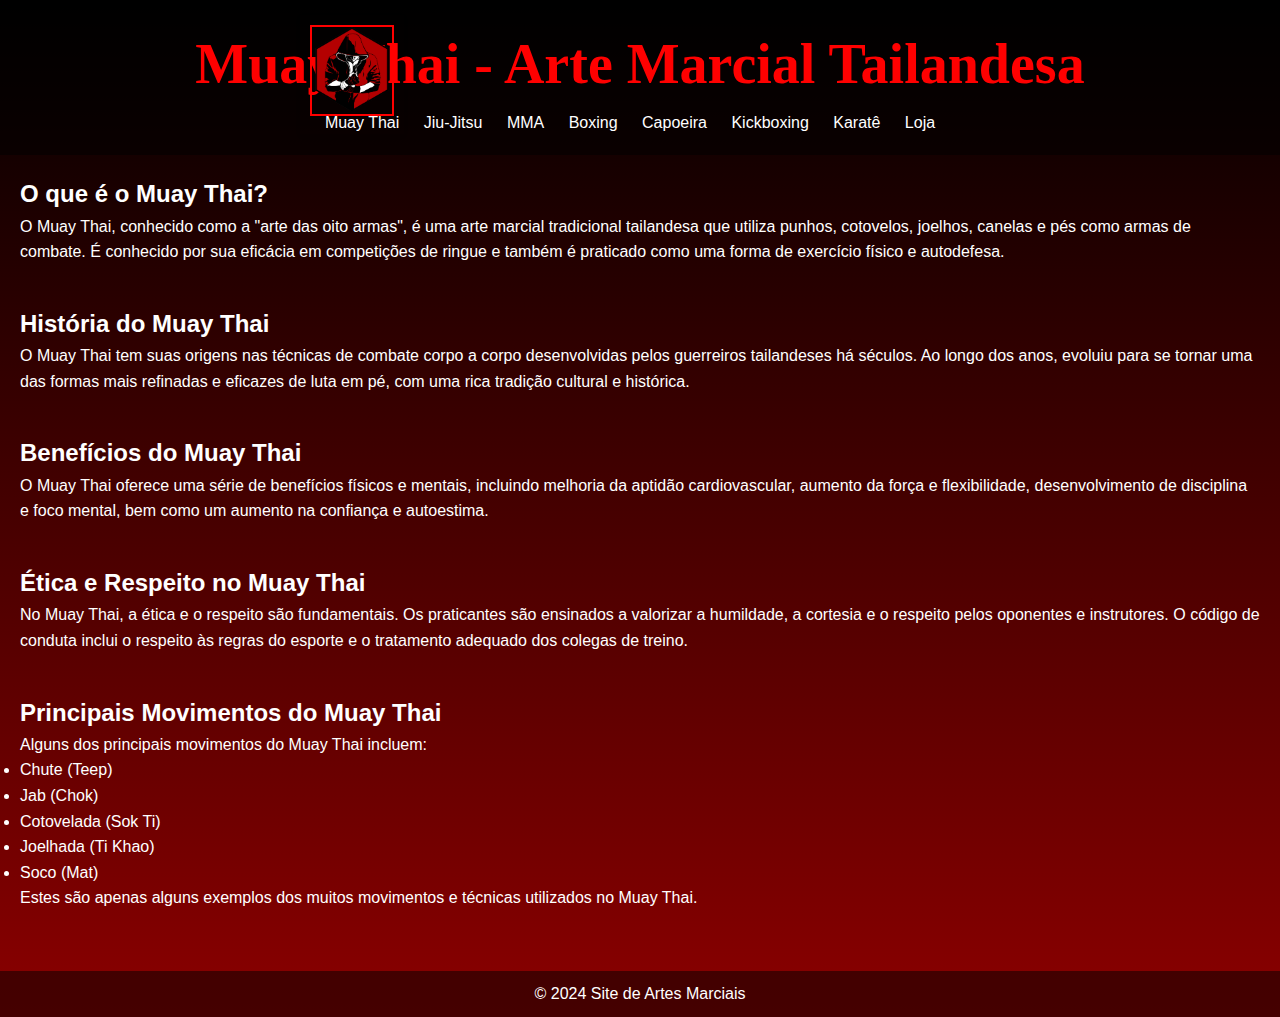
<file: muaythai.html>
<!DOCTYPE html>
<html lang="pt-br">
<head>
    <meta charset="UTF-8">
    <meta name="viewport" content="width=device-width, initial-scale=1.0">
    <title>Muay Thai - Arte Marcial Tailandesa</title>
    <link rel="stylesheet" href="styles.css">
    <link rel="stylesheet" href="https://cdnjs.cloudflare.com/ajax/libs/font-awesome/5.15.4/css/all.min.css"> <!-- Adicionando Font Awesome -->
    <link rel="stylesheet" href="styles.css">
</head>
<body>
    <div class="icone-voltar" onclick="window.location.href='index.html'">
        <img src="icone.png" alt="Voltar para o Início" width="80px">
        <span class="icone-texto">Voltar para o Início</span>
    </div>
    <header>
        <h1>Muay Thai - Arte Marcial Tailandesa</h1>
        <nav>
            <ul>
                <li><a href="muaythai.html">Muay Thai</a></li>
                <li><a href="jiu-jitsu.html">Jiu-Jitsu</a></li>
                <li><a href="mma.html">MMA</a></li>
                <li><a href="boxing.html">Boxing</a></li>
                <li><a href="capoeira.html">Capoeira</a></li>
                <li><a href="kickboxing.html">Kickboxing</a></li>
                <li><a href="karate.html">Karatê</a></li>
                <li><a href="loja.html">Loja</a></li>
            </ul>
        </nav>
    </header>
    <main>
        <section id="introducao">
            <h2>O que é o Muay Thai?</h2>
            <p>O Muay Thai, conhecido como a "arte das oito armas", é uma arte marcial tradicional tailandesa que utiliza punhos, cotovelos, joelhos, canelas e pés como armas de combate. É conhecido por sua eficácia em competições de ringue e também é praticado como uma forma de exercício físico e autodefesa.</p>
        </section>
        <section id="historia">
            <h2>História do Muay Thai</h2>
            <p>O Muay Thai tem suas origens nas técnicas de combate corpo a corpo desenvolvidas pelos guerreiros tailandeses há séculos. Ao longo dos anos, evoluiu para se tornar uma das formas mais refinadas e eficazes de luta em pé, com uma rica tradição cultural e histórica.</p>
        </section>
        <section id="beneficios">
            <h2>Benefícios do Muay Thai</h2>
            <p>O Muay Thai oferece uma série de benefícios físicos e mentais, incluindo melhoria da aptidão cardiovascular, aumento da força e flexibilidade, desenvolvimento de disciplina e foco mental, bem como um aumento na confiança e autoestima.</p>
        </section>
        <section id="etica">
            <h2>Ética e Respeito no Muay Thai</h2>
            <p>No Muay Thai, a ética e o respeito são fundamentais. Os praticantes são ensinados a valorizar a humildade, a cortesia e o respeito pelos oponentes e instrutores. O código de conduta inclui o respeito às regras do esporte e o tratamento adequado dos colegas de treino.</p>
        </section>
        <section id="movimentos">
            <h2>Principais Movimentos do Muay Thai</h2>
            <p>Alguns dos principais movimentos do Muay Thai incluem:</p>
            <ul>
                <li>Chute (Teep)</li>
                <li>Jab (Chok)</li>
                <li>Cotovelada (Sok Ti)</li>
                <li>Joelhada (Ti Khao)</li>
                <li>Soco (Mat)</li>
            </ul>
            <p>Estes são apenas alguns exemplos dos muitos movimentos e técnicas utilizados no Muay Thai.</p>
        </section>
    </main>
    <footer>
        <p>&copy; 2024 Site de Artes Marciais</p>
    </footer>
</body>
</html>
</file>
<file: styles.css>
body, h1, h2, p, ul, li {
    margin: 0;
    padding: 0;
}

body {
    font-family: Arial, sans-serif;
    line-height: 1.6;
    background: linear-gradient(to bottom, #000000, #8B0000);
    color: #fff;
}

header {
    background-color: rgba(0, 0, 0, 0.5);
    color: #fff;
    padding: 20px;
    text-align: center;
}

nav ul {
    list-style: none;
}

nav ul li {
    display: inline;
    margin-right: 20px;
}

nav ul li a {
    color: #fff;
    text-decoration: none;
}

main {
    padding: 20px;
}

section {
    margin-bottom: 40px;
}

footer {
    background-color: rgba(0, 0, 0, 0.5);
    color: #fff;
    padding: 10px;
    text-align: center;
}
img {
    border: 2px solid red; 

}
.image-container {
    position: relative;
    width: 400px; 
    height: 300px; 
}

.image-title {
    position: absolute;
    top: 50%; 
    left: 50%; 
    transform: translate(-50%, -50%); 
    color: white; 
    font-size: 24px;
    text-align: center; 
}
header a:hover {
    background-color: red;
}
h1 {
  color: red;
  font-family: Cambria, Cochin, Georgia, Times, 'Times New Roman', serif;
  font-size: 56px;
}
h2{font-family:'Arial Narrow Bold', sans-serif;}
P{
    font-family: 'Gill Sans', 'Gill Sans MT','Trebuchet MS', sans-serif;
}
.caixa-texto {
    background-color: black; 
    padding: 20px; 
    border-radius: 5px; 
}
.caixa-texto p {
    margin: 0; 
}
.icone-voltar {
    position: absolute; 
    top: 15px; 
    left: 300px; 
    z-index: 999; 
    padding: 10px;
    box-shadow: 0 2px 4px rgba(0, 0, 0, 0.1); 
}
.icone-voltar:hover img {
    transform: scale(1.1); /* Aumenta o tamanho do ícone em 10% */
}
.icone-texto {
    display: none; /* Inicialmente oculta o texto */
    position: absolute; /* Define a posição absoluta em relação ao ícone */
    top: -20px; /* Define a distância do topo do ícone */
    left: 50%; /* Define a distância da esquerda do ícone */
    transform: translateX(-50%); /* Centraliza horizontalmente em relação ao ícone */
    background-color: black; /* Cor de fundo */
    color: white; /* Cor do texto */
    padding: 5px; /* Espaçamento interno */
    border-radius: 5px; /* Borda arredondada */
    font-size: 12px; /* Tamanho da fonte */
    white-space: nowrap; /* Impede que o texto seja quebrado em várias linhas */
}

.icone-voltar:hover .icone-texto {
    display: block; /* Exibe o texto quando o mouse está sobre o ícone */
}
.produto {
    display: inline-block;
    vertical-align: top;
    margin-right: 20px;
    margin-bottom: 20px;
    width: 200px;
}
.produto img {
    max-width: 100%;
    height: auto;
}
.produto h2 {
    font-size: 18px;
    margin-top: 10px;
}
.produto p {
    font-size: 14px;
    margin-top: 5px;
}
.produto button {
    font-size: 14px;
    padding: 5px 10px;
    background-color: #333;
    color: #fff;
    border: none;
    cursor: pointer;
    margin-top: 10px;
}
button {
    background-color: transparent;
    border: none;
    cursor: pointer;
    transition: background-color 0.3s ease;
}
button:hover {
    background-color: red; /* Altere para a cor desejada */
}
section img {
    max-width: 100%;
    height: auto;
}
.produto img {
    max-width: 100%;
    height: auto;
    
}
</file>
